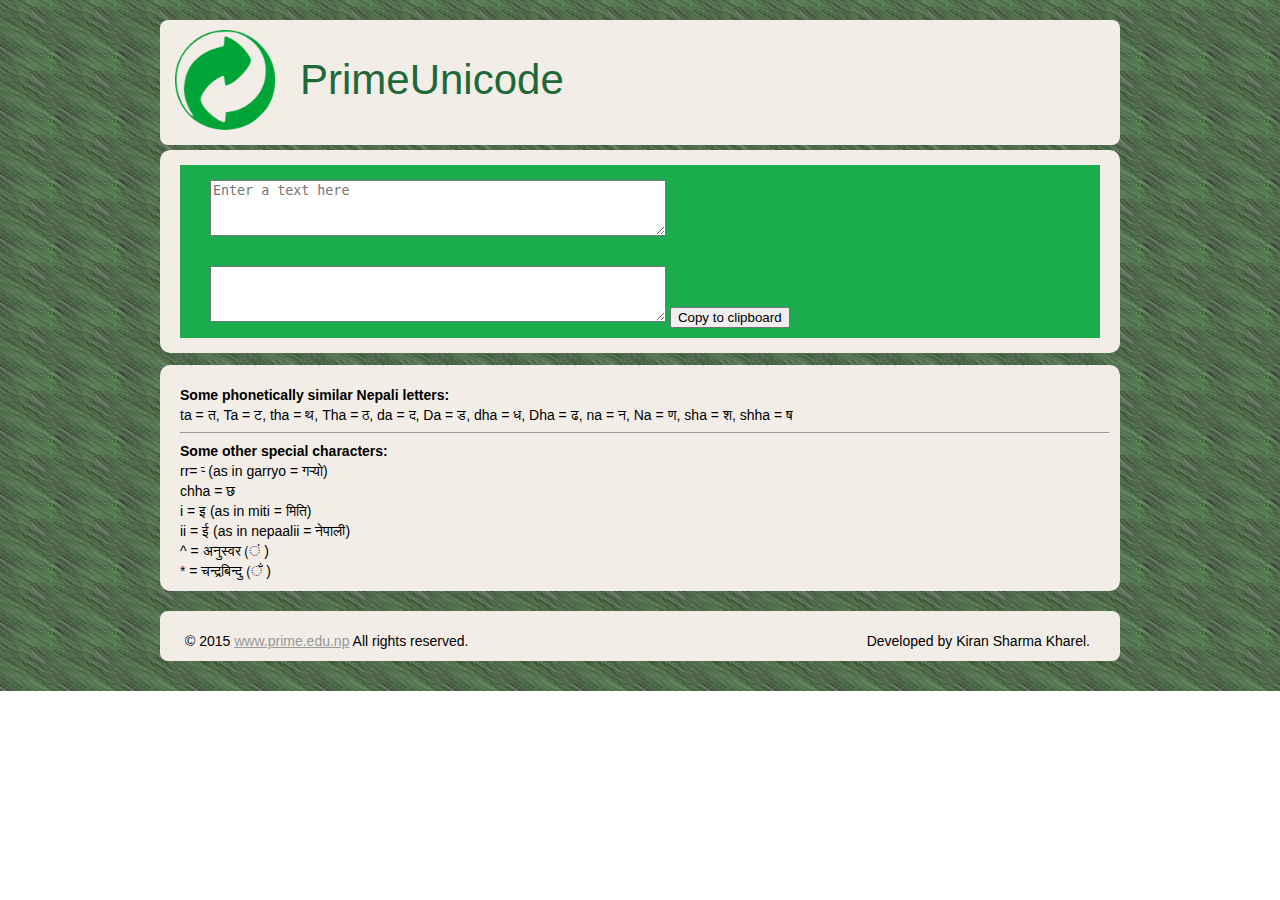
<file: index.html>
<!DOCTYPE html>
<html>
<head>
<title>lfUnicode</title>
<meta http-equiv="Content-Type" content="text/html; charset=utf-8" />
<link rel="stylesheet" type="text/css" href="css/reset.css">
<link rel="stylesheet" type="text/css" href="css/style.css">
</head>
<body>
  <div class="main-wrp">
    <div class="body-wrp">
      <div class="header clearfix">
        <div class="img-wrp">
          <img src="images/logo.png">
        </div>
        <h1>PrimeUnicode</h1>
      </div>

      <div class="content-wrp clearfix">
        <div class="content clearfix">
          <div class="input-wrp">
            <textarea id="english" onkeyup="keyPressed()"
              placeholder="Enter a text here"></textarea>
          </div>
          <div class="output-wrp">
            <textarea id="output" readonly></textarea>
            <button onclick="copyToClipboard()">Copy to clipboard</button>
          </div>
        </div>
      </div>

      <div class="tips-wrp">
        <ul>
                <li><strong>Some phonetically similar Nepali
                                letters:</strong><br>
        ta = त, Ta = ट, tha = थ, Tha = ठ, da = द, Da = ड, dha = ध, Dha = ढ, na =
        न, Na = ण, sha = श, shha = ष</li>
                <hr>
                <li><strong>Some other special characters:</strong>
                        <ul>
                                <li>rr= र्‍ (as in garryo = गर्‍यो)</li>
                                <li>chha = छ </li>
                                <li>i = इ (as in miti = मिति) </li>
                                <li>ii = ई (as in nepaalii =  नेपाली)</li>
                                <li>^ = अनुस्वर (ं )</li>
                                <li>* = चन्द्रबिन्दु (ँ )</li>
                        </ul>
                </li>
        </ul>
      </div>

      <div class="footer-wrp">
        <div class="footer">
          <div class="left-block">
            <p>
              &copy; 2015 <a href="#" title="your site name">www.prime.edu.np</a>
              All rights reserved.
            </p>
          </div>
          <div class="right-block">
            <p>Developed by Kiran Sharma Kharel.</p>
          </div>
        </div>
      </div>
    </div>
  </div>
  <script type="text/javascript" src="js/InputClass.js"></script>
  <script type="text/javascript" src="js/Unicode.js"></script>
  <script type="text/javascript" src="js/Operation.js"></script>
  <script type="text/javascript" src="js/script.js"></script>
  <script type="text/javascript" src="js/clipboard.js"></script>
</body>
</html>
</file>
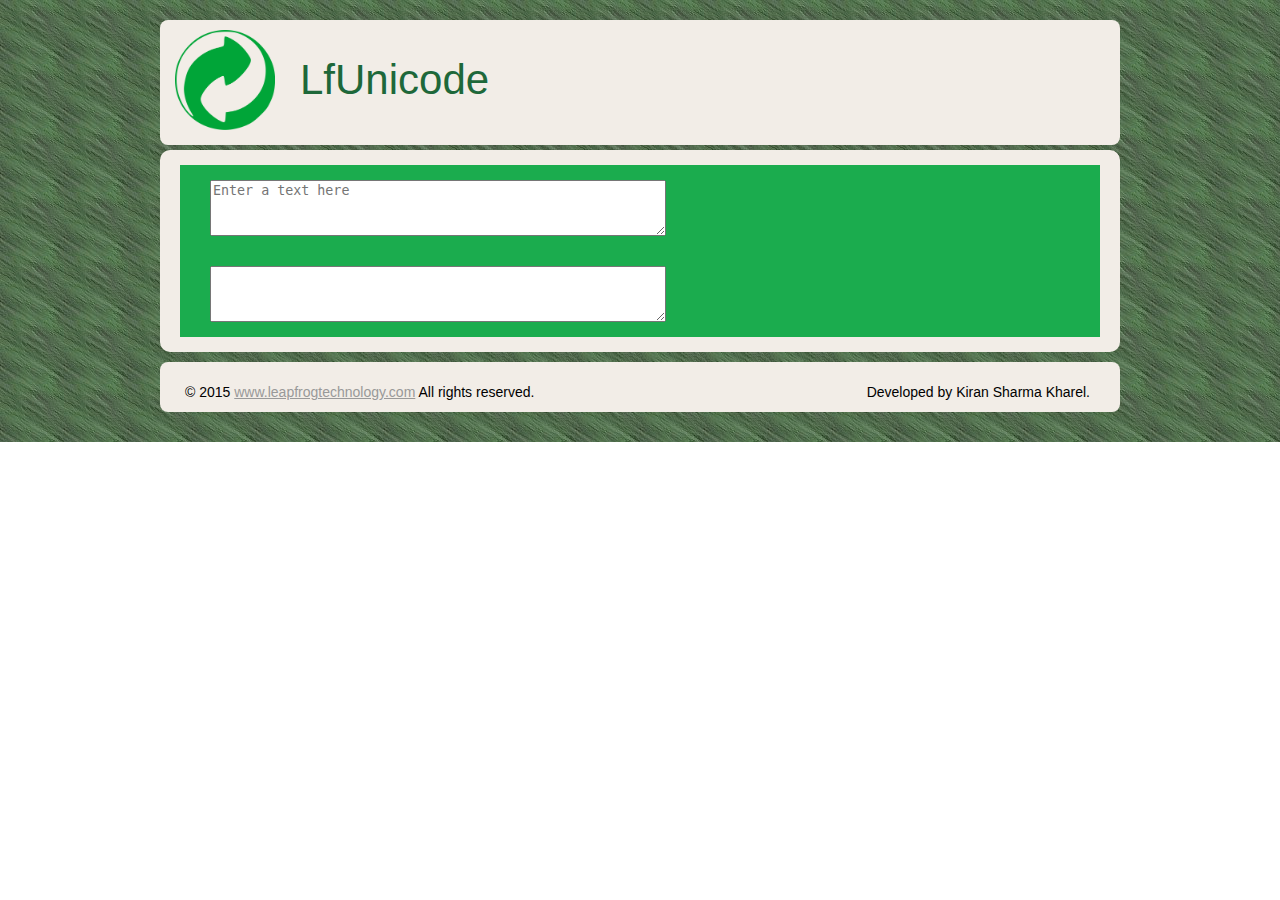
<file: lfUnicode.html>
<!DOCTYPE html>
<html>
<head>
<title>lfUnicode</title>
<meta http-equiv="Content-Type" content="text/html; charset=utf-8" />
<link rel="stylesheet" type="text/css" href="css/reset.css">
<link rel="stylesheet" type="text/css" href="css/style.css">
</head>
<body>
  <div class="main-wrp">
    <div class="body-wrp">
      <div class="header clearfix">
        <div class="img-wrp">
          <img src="images/logo.png">
        </div>
        <h1>LfUnicode</h1>
      </div>

      <div class="content-wrp clearfix">
        <div class="content clearfix">
          <div class="input-wrp">
            <textarea id="english" onkeyup="keyPressed()"
              placeholder="Enter a text here"></textarea>
          </div>
          <div class="output-wrp">
            <textarea id="output" readonly></textarea>
          </div>
        </div>
      </div>
      <div class="footer-wrp">
        <div class="footer">
          <div class="left-block">
            <p>
              &copy; 2015 <a href="#" title="your site name">www.leapfrogtechnology.com</a>
              All rights reserved.
            </p>
          </div>
          <div class="right-block">
            <p>Developed by Kiran Sharma Kharel.</p>
          </div>
        </div>
      </div>
    </div>
  </div>
  <script type="text/javascript" src="js/InputClass.js"></script>
  <script type="text/javascript" src="js/Unicode.js"></script>
  <script type="text/javascript" src="js/Operation.js"></script>
  <script type="text/javascript" src="js/script.js"></script>
</body>
</html>
</file>
<file: css/style.css>
.main-wrp {
  width: 100%;
  background: url("../images/texture.jpg") repeat;
}

.body-wrp {
  margin: 0 auto;
  width: 960px;
  height: auto;
  font: 14px/20px "Trebuchet MS", Verdana, Helvetica, Arial, sans-serif;
  padding-top: 20px;
  padding-bottom: 20px;
}

.header {
  width: 100%;
  background-color: #F2EDE7;
  border-radius: 8px;
  padding-top: 10px;
  padding-bottom: 10px;
}

.header .img-wrp {
  float: left;
  width: 100px;
  padding-left: 15px;
}

.header .img-wrp img {
  width: 100px;
  height: 100px;
}

.header h1 {
  float: left;
  font-size: 42px;
  padding: 40px 25px;
  color: #1E683A;
}

.content-wrp {
  margin-top: 50px;
  float: left;
  width: 920px;
  margin: 5px 5px 10px 0;
  padding: 5px 20px 5px 20px;
  background-color: #f2ede7;
  /* curved border radius */
  -moz-border-radius: 10px;
  -webkit-border-radius: 10px;
}

.content-wrp  .content {
  width: 100%;
  padding: 0;
  margin: 10px 0;
  background: #1BAC4E;
}

.content-wrp  .content .input-wrp, .output-wrp {
  padding-top: 15px;
  padding-left: 30px;
  padding-bottom: 10px;
}

.content-wrp  .content  textarea {
  height: 50px;
  width: 450px;
}

.tips-wrp {
  margin-top: 220px;
  margin-bottom: 20px;
  height: auto;
  padding: 20px 10px 10px 20px;
  background-color: #F2EDE7;
  /* curved border radius */
  -moz-border-radius: 10px;
  -webkit-border-radius: 10px;
}

.tips-wrp strong {
  font-weight: bold;
}

/* footer */
.footer-wrp {
  width: 100%;
  clear: both;
  color: #000;
  overflow: hidden;
  padding-top: 10px;
  background-color: #F2EDE7;
  border-radius: 8px;
  margin-bottom: 10px;
}

.footer-wrp .footer {
  float: left;
  padding: 10px 10px;
  font-size: 14px;
}

.footer-wrp .footer .left-block {
  float: left;
  width: 450px;
  padding-left: 15px;
}

.footer-wrp .footer .right-block {
  float: left;
  width: 450px;
  padding-left: 20px;
}

.footer-wrp .footer .right-block p {
  float: right;
  padding-right: 15px;
}

.footer-wrp .footer a {
  color: #999;
}

.footer-wrp .footer a:hover {
  color: #23247D;
  text-decoration: none;
}

/*Clear fix*/
.clearfix:before, .clearfix:after {
  content: " ";
  display: table;
}

.clearfix:after {
  clear: both;
}

.clearfix {
  zoom: 1;
}
</file>
